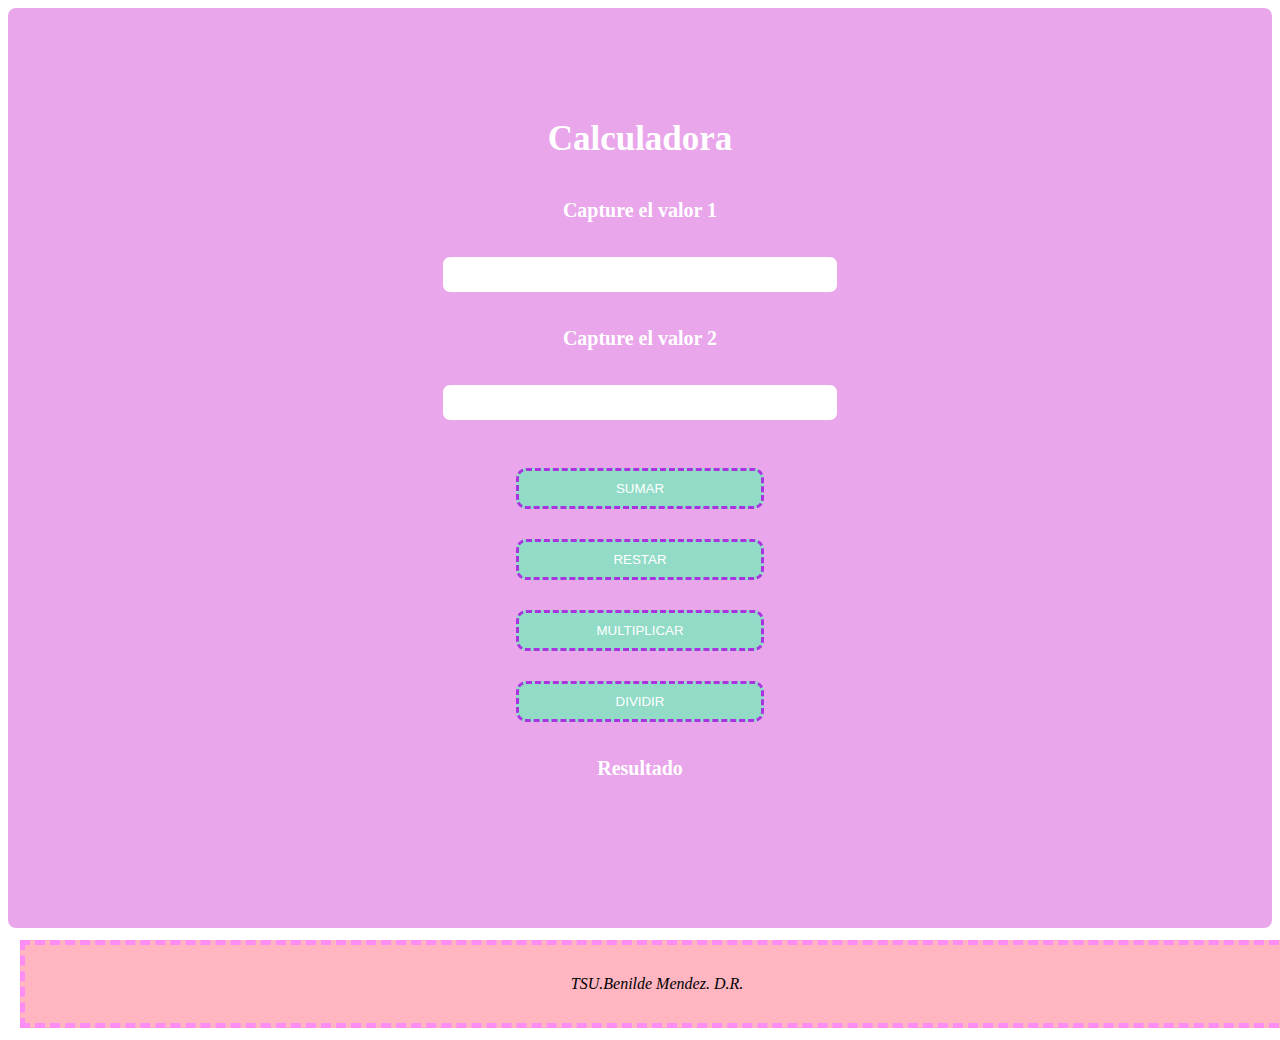
<file: Practicas/Calculadora/Calculadora.html>
<!DOCTYPE html>
<html lang="en">
<head>
    <meta charset="UTF-8">
    <meta name="viewport" content="width=device-width, initial-scale=1.0">
    <title>Calculadora</title>
    <link rel="stylesheet" href="./style.css">
</head>
<body>
    <div class="container">
        <h1 class="titulo">Calculadora</h1>
        <h3 class="subtitulo">Capture el valor 1</h3>
        <input class="input" type="number" id="v1">
        <h3 class="subtitulo">Capture el valor 2</h3>
        <input class="input" type="number" id="v2"> <br>
        <button class="boton" onclick="sumar()">SUMAR</button>
        <button class="boton" onclick="restar()">RESTAR</button>
        <button class="boton" onclick="multiplicar()">MULTIPLICAR</button>
        <button class="boton" onclick="dividir()">DIVIDIR</button>
        <h3 class="subtitulo">Resultado</h3>
        <h3 class="subtitulo" id="res"></h3>
    </div>
    <script src="./main.js"></script>
    <footer class="foot">
        <cite class="foot__autor">
            TSU.Benilde Mendez. D.R.
        </cite>
    </footer>
</body>
</html>
</file>
<file: Practicas/Calculadora/style.css>
.container{
    display: flex;
    flex-direction: column;
    align-items: center;
    justify-content: center;
    height: 100vh;
    background-color: #e69ce9e5;
    color: #fff;
    padding: 10px;
    border-radius: 8px;

}
.titulo{
    font-size: 35px;
    margin-bottom: 20px;
    text-align: center;
}
.subtitulo{
    font-size: 20px;
    margin-bottom: 20px;
    text-align: center;
}
.input{
    width: 30%;
    padding: 10px;
    margin: 15px;
    border-radius: 7px;
    border-color: #f13ecb;
    border-width: 4px;
    border-style:hidden;
}
.boton{
    width: 20%;
    padding: 10px;
    margin: 15px;
    border: 3px dashed rgb(170, 51, 224);
    background-color: #88e0c3e7;
    color: #fff;
    border-radius: 10px;
    cursor: pointer;
}

.foot{
    background-color:lightpink;
    text-align: center;
    width: 100%;
    padding-top: 30px;
    padding-bottom: 30px;
    border: 5px dashed rgb(253, 140, 244);
    margin:12px;

}
</file>
